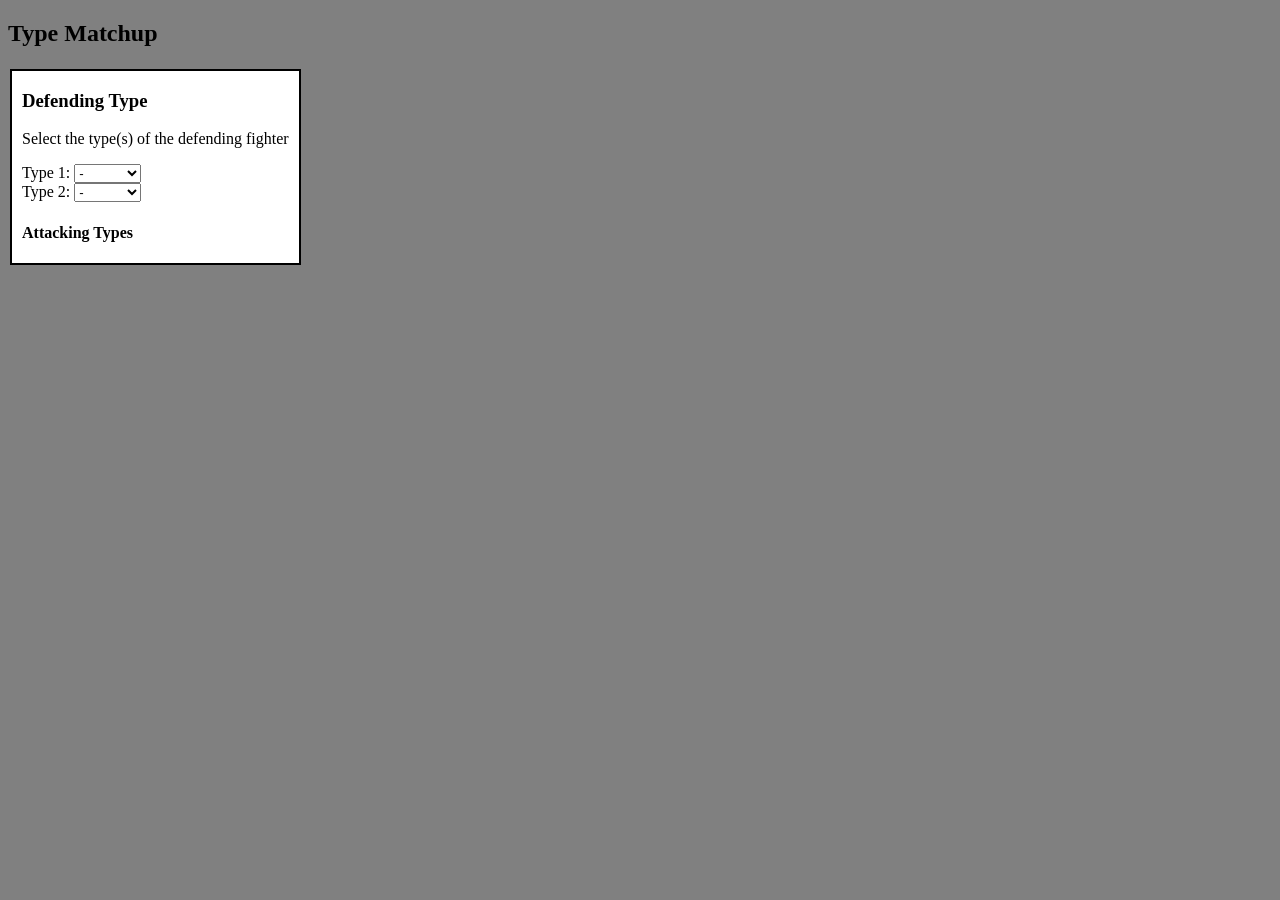
<file: index.html>
<!DOCTYPE html>
<html>
    <head>
        <meta charset="UTF-8">
        <title>Battle Helper</title>
        <script type="text/javascript" src="types.js"></script>
        <script type="text/javascript" src="battleHelper.js"></script>
        <script type="text/javascript" src="battleView.js"></script>
        <link rel="stylesheet" href="battleStyles.css">
    </head>
    <body>
        <h2>Type Matchup</h2>

        <div class="picker">
            <h3>Defending Type</h3>
            <p>
                Select the type(s) of the defending fighter
            </p>        
            <div id="defenderList1" onchange="defenderChanged()"></div>
            <div id="defenderList2" onchange="defenderChanged()"></div>
            
            <h4>Attacking Types</h4>
            <div id="attackingTypes">
                <!-- Types that are strong, weak, or have no effect
                        on the chosen defender type(s) -->
            </div>
        </div>

    </body>
</html>
</file>
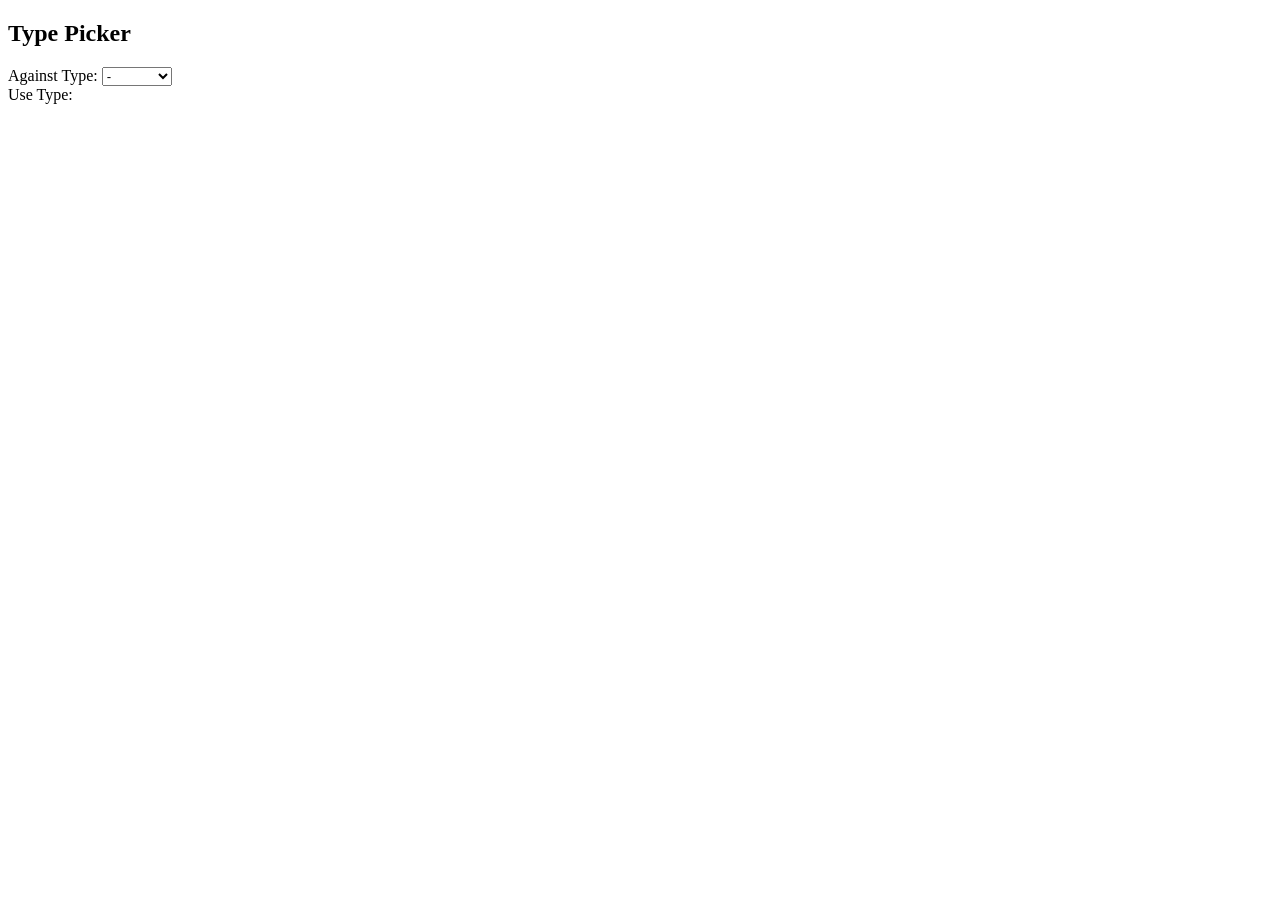
<file: battleHelper.html>
<!DOCTYPE html>
<html>
    <head>
        <meta charset="UTF-8">
        <title>Battle Helper</title>
        <script type="text/javascript" src="battleHelper.js"></script>
    </head>
    <body>
        <div>
            <h2>Type Picker</h2>
            <div>
                Against Type:
                <select id="defender" onchange="defenderChanged()">
                    <option value=""selected>-</option>
                    <option value="bug">Bug</option>
                    <option value="dark">Dark</option>
                    <option value="dragon">Dragon</option>
                    <option value="electric">Electric</option>
                    <option value="fairy">Fairy</option>
                    <option value="fighting">Fighting</option>
                    <option value="fire">Fire</option>
                    <option value="flying">Flying</option>
                    <option value="ghost">Ghost</option>
                    <option value="grass">Grass</option>
                    <option value="ground">Ground</option>
                    <option value="ice">Ice</option>
                    <option value="normal">Normal</option>
                    <option value="poison">Poison</option>
                    <option value="psychic">Psychic</option>
                    <option value="rock">Rock</option>
                    <option value="steel">Steel</option>
                    <option value="water">Water</option> 
                </select>
            </div>
            <div>
                Use Type: <span id="attacker"></span>
            </div>
        </div>
    </body>
</html>
</file>
<file: battleStyles.css>
body {
    background: gray;
}

.picker { 
  border: 2px solid black;
  background-color: white;
  margin: 2px;
  padding: 0px 10px;  /* vertical | horizontal */
  display: inline-block;
}

#superStrong {
    color: blue;
}

#strong {
    color: green;
}

#weak {
    color: orange;
}

#superWeak {
    color: red;
}

#non {
    color: purple;
}
</file>
